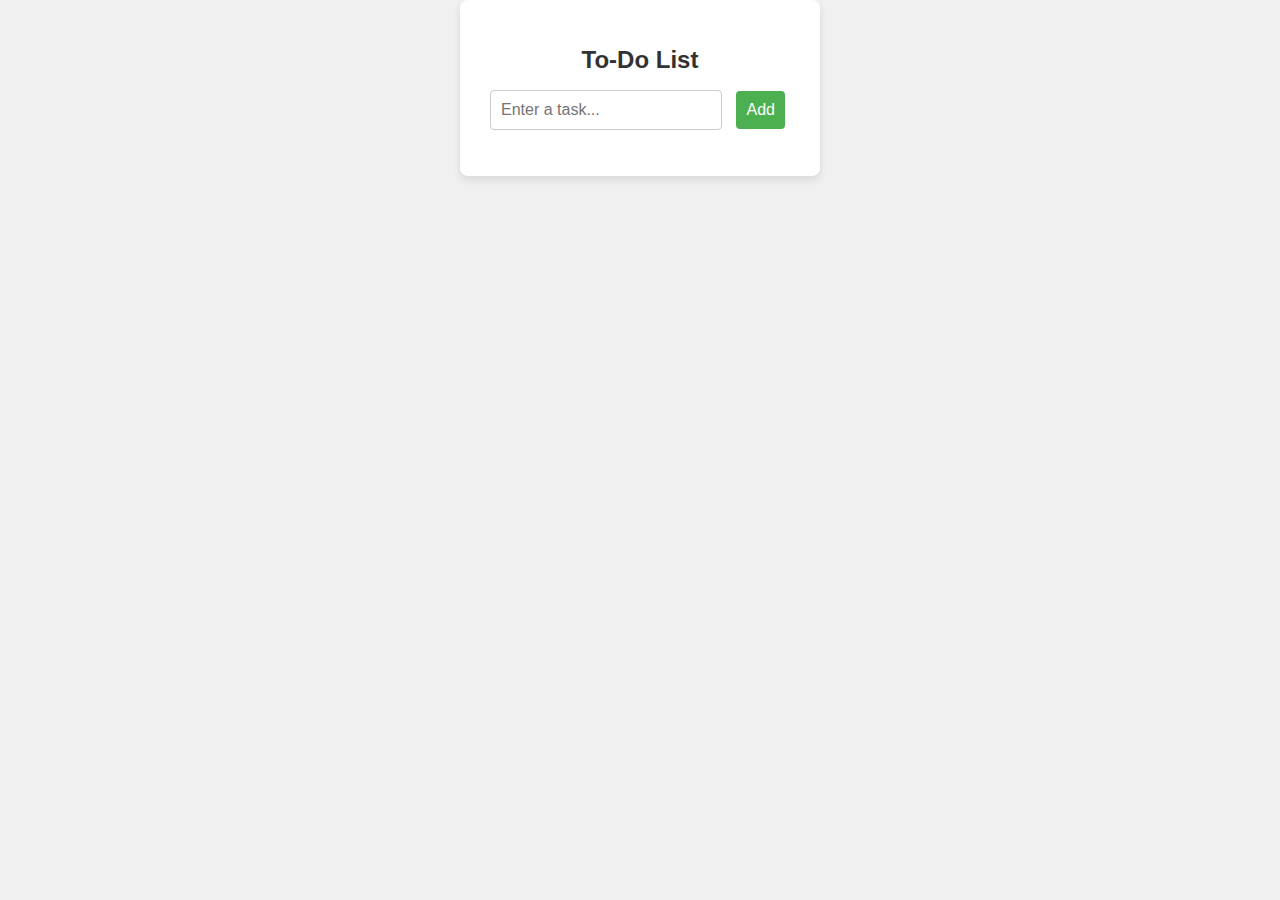
<file: final/part 2 DOM Manipulation/index.html>
<!DOCTYPE html>
<html lang="en">
<head>
    <meta charset="UTF-8">
    <meta name="viewport" content="width=device-width, initial-scale=1.0">
    <title>To-Do List</title>
    <link rel="stylesheet" href="style.css"> 
</head>
<body>

<div class="container">
    <h1>To-Do List</h1>
    <div>
        <input type="text" id="todo-input" placeholder="Enter a task..." />
        <button id="add-button">Add</button>
    </div>
    <ul id="todo-list"></ul>
</div>

<script src="script.js"></script> 
</body>
</html>
</file>
<file: final/part 2 DOM Manipulation/style.css>
body {
    font-family: Arial, sans-serif;
    background-color: #f0f0f0;
    display: flex;
    justify-content: center;
    align-items: flex-start;
    height: 100vh;
    margin: 0;
}

.container {
    background-color: #fff;
    padding: 30px;
    border-radius: 8px;
    box-shadow: 0 4px 8px rgba(0, 0, 0, 0.1);
    width: 300px;
}

h1 {
    text-align: center;
    font-size: 24px;
    color: #333;
}

input[type="text"] {
    width: 70%;
    padding: 10px;
    font-size: 16px;
    border: 1px solid #ccc;
    border-radius: 4px;
}

button {
    padding: 10px;
    font-size: 16px;
    background-color: #4CAF50;
    color: white;
    border: none;
    border-radius: 4px;
    cursor: pointer;
    margin-left: 10px;
}

button:hover {
    background-color: #4CAF50;
}

ul {
    list-style-type: none;
    padding: 0;
}

li {
    display: flex;
    align-items: center;
    justify-content: space-between;
    padding: 10px;
    margin: 10px 0;
    background-color: #fafafa;
    border-radius: 4px;
    box-shadow: 0 1px 3px rgba(0, 0, 0, 0.1);
}

li span {
    flex-grow: 1;
    color: #333;
}

li button {
    background-color: #f44336;
}

li button:hover {
    background-color: #e53935;
}

li.completed span {
    text-decoration: line-through;
    color: #888;
}
</file>
